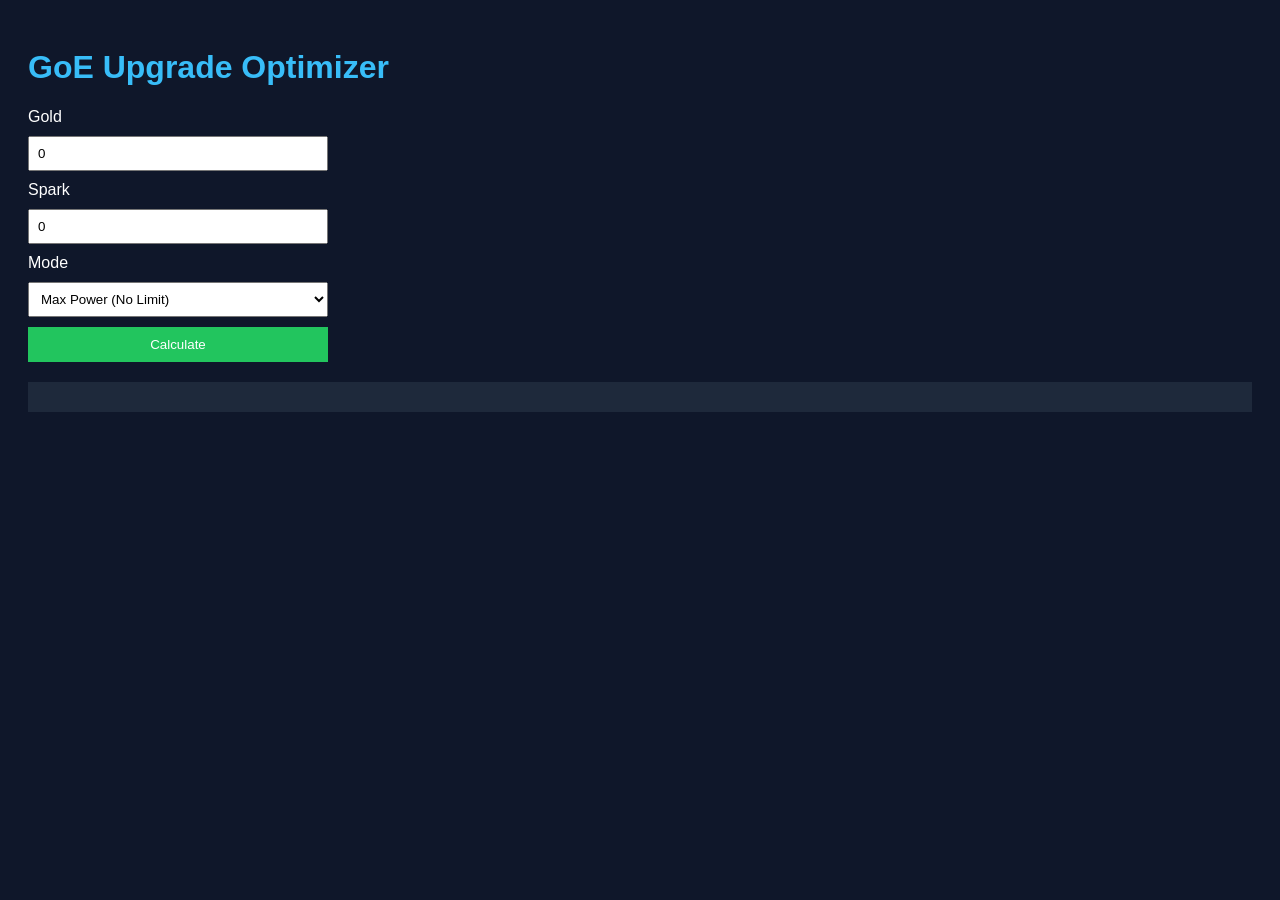
<file: index.html>
<!DOCTYPE html>
<html lang="en">
<head>
  <meta charset="UTF-8" />
  <title>GoE Optimizer</title>
  <link rel="stylesheet" href="style.css">
</head>
<body>

  <h1>GoE Upgrade Optimizer</h1>

  <div class="panel">

    <label>Gold</label>
    <input id="gold" type="number" value="0">

    <label>Spark</label>
    <input id="spark" type="number" value="0">

    <label>Mode</label>
    <select id="mode">
      <option value="max">Max Power (No Limit)</option>
      <option value="opt">Optimal (Constraints)</option>
      <option value="spark">Spark Fixed</option>
    </select>

    <button onclick="run()">Calculate</button>
  </div>

  <pre id="output"></pre>

  <script src="app.js"></script>
</body>
</html>
</file>
<file: style.css>
body {
  font-family: Arial;
  background: #0f172a;
  color: #fff;
  padding: 20px;
}

h1 {
  color: #38bdf8;
}

.panel {
  display: flex;
  flex-direction: column;
  max-width: 300px;
  gap: 10px;
}

input, select {
  padding: 8px;
}

button {
  padding: 10px;
  background: #22c55e;
  color: white;
  border: none;
  cursor: pointer;
}

pre {
  margin-top: 20px;
  background: #1e293b;
  padding: 15px;
}
</file>
